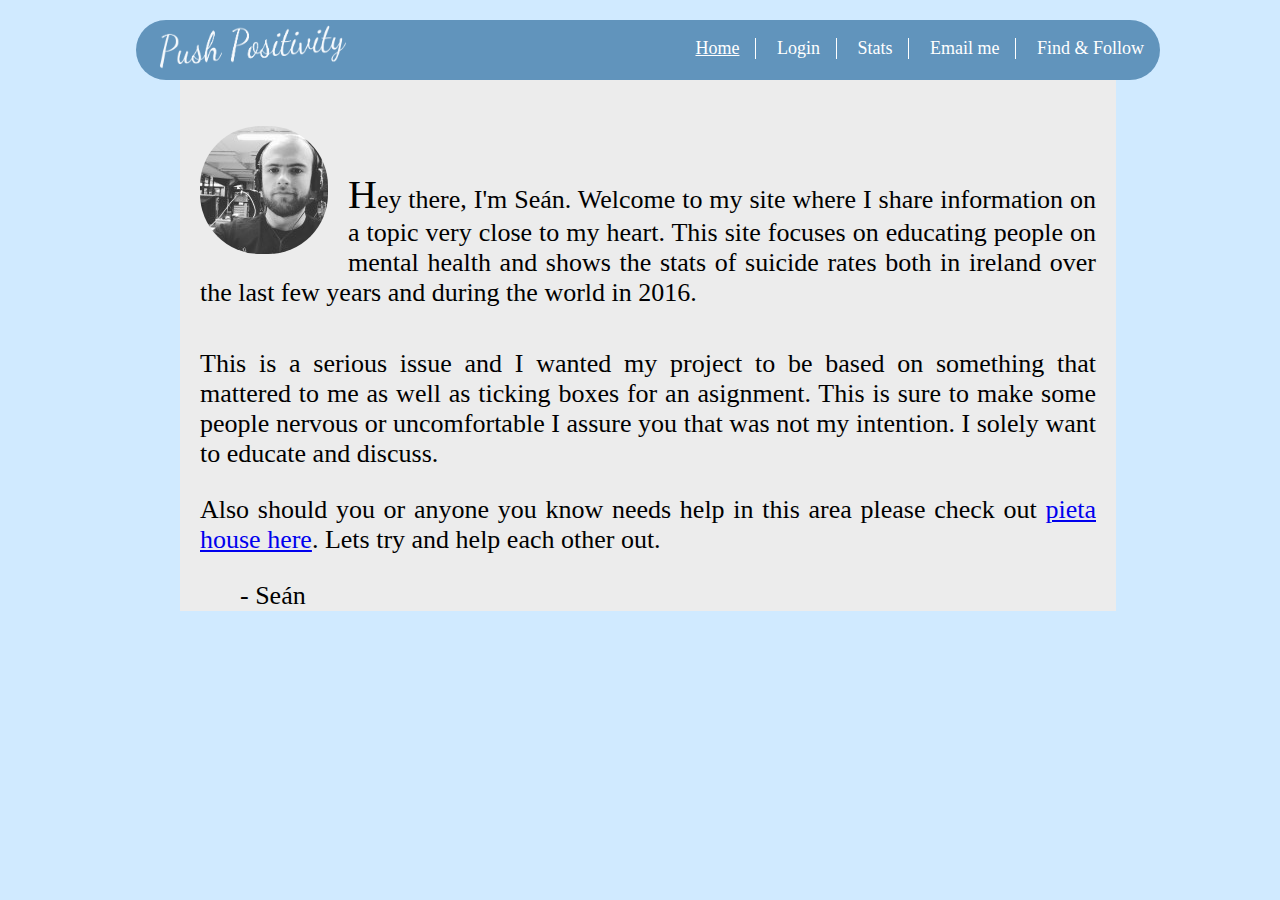
<file: index.html>
<!DOCTYPE html>

<html lang="en">
    <head>
        <title></title>
        <meta charset="utf-8">
        <link href="main.css" type="text/css" rel="stylesheet">
        <meta name="viewport" content="width=device-width, initial-scale=1.0">
        <link href="https://afeld.github.io/emoji-css/emoji.css" rel="stylesheet">
    </head>
    <!-- The REQUIRMENTSGUIDE.txt will tell you where to look for the project related requirements-->
    <!--This page contains the use of the DOM to change html found between the script tags at the end of this code.-->
    <body>
        
        <nav>
            <!--A logo I created for fun-->
            <!--Check out the new logo that I created on <a href="http://logomakr.com" title="Logo Makr">LogoMakr.com</a> https://logomakr.com/8KWPCQ-->
            <img src="Logo.png" alt="Push Positivity" title="Push Positivity " width="200px" height="30px">
            
            <!--Nav bar options linking to other html pages-->
            <ul>
                <!--Throughout the pages the class "current-page" is used to underline the nav option you are currently at.-->
                <li class="nav-options"><a href="#" class="current-page">Home</a></li>
                <li class="nav-options"><a href="login.html" >Login</a></li>
                <li class="nav-options"><a href="aboutme.html">Stats</a></li>
                <li class="nav-options"><a href="emailme.html">Email me</a></li>
                <li ><a href="findfollow.html">Find &amp; Follow</a></li>
            </ul>
        </nav>
        
        <div class="home">
            
            <div><img class="home-profile-img"src="home-profile%20(Custom).jpg" alt="Picture of me while I was supposed to be studying." title="Picture of me while I was supposed to be studying." align="left">
            <p class="first-p"><span id = "headLetter">H</span>ey <span id = "name"></span>, I&#39;m Seán. 
                Welcome to my site where I share information on a topic very close to my heart. This site focuses on
                educating people on mental health and shows the stats of suicide rates both in ireland over the last few
                years and during the world in 2016. </p>
            
            <p class="second-p">This is a serious issue and I wanted my project to be based on something that mattered to me
                as well as ticking boxes for an asignment. This is sure to make some people nervous or uncomfortable I assure
                you that was not my intention. I solely want to educate and discuss.</p>
                
            <p class="third-p">Also should you or anyone you know needs help in this area please check out
                 <a href="https://www.pieta.ie/">pieta house here</a>. Lets try and help each other out.</p>            
                
            <p class="last-p">- Seán</p>
            </div>
        </div>
    
    </body>

    <script>
        //This function asks for a persons name and greats them within the text of the home page
        function yourName() {
        var txt
        var Name = prompt("Hi there! Please enter your name:", "Enter name here ...");
        // If the enter no name or just hit enter to get rid of the box it says "hey there" instead of their name.
        if (Name == null || Name == "" || Name == "Enter name here ...") {
        txt = "there";
        } else {
        // Otherwise the txt variable is set to name
        txt = Name;
        }
        // inputs the name into the paragraph
        document.getElementById("name").innerHTML = txt;
        }
        // Runs this function when page loads.
        window.onload = yourName();

    </script>
</html>
</file>
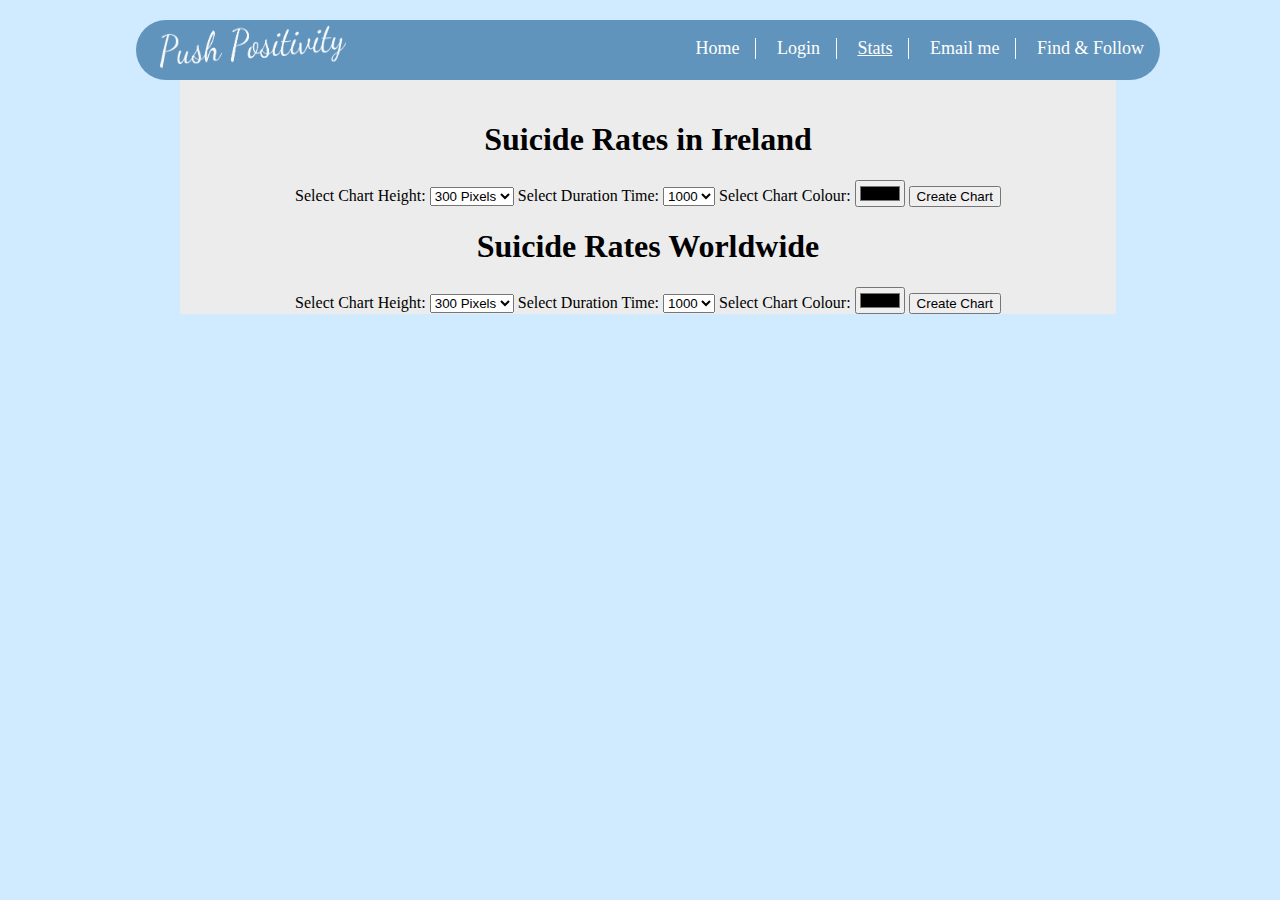
<file: aboutme.html>
<!DOCTYPE html>

<html lang="en">
    <head>
        <title>About me</title>
        <meta charset="utf-8">
        <link href="main.css" type="text/css" rel="stylesheet">
        <meta name="viewport" content="width=device-width, initial-scale=1.0">
        <script src="https://d3js.org/d3.v5.min.js"></script>
    </head>
    <!-- The REQUIRMENTSGUIDE.txt will tell you where to look for the project related requirements-->
    <!-- This page contains the 2 data visualizations one from CSV the other from an array. Both cen be interacted with by the user.-->
    <body>
        
        <nav>
            <!--A logo I created for fun-->
            <!--Check out the new logo that I created on <a href="http://logomakr.com" title="Logo Makr">LogoMakr.com</a> https://logomakr.com/8KWPCQ-->
            <img src="Logo.png" alt="Push Positivity" title="Push Positivity " width="200px" height="30px">
            
            <!--Nav bar options linking to other html pages-->
            <ul>
                <li class="nav-options"><a href="index.html" >Home</a></li>
                <li class="nav-options"><a href="login.html" >Login</a></li>
                <li class="nav-options"><a href="#" class="current-page">Stats</a></li>
                <li class="nav-options"><a href="emailme.html">Email me</a></li>
                <li ><a href="findfollow.html">Find &amp; Follow</a></li>
            </ul>

        </nav>
    
        <div class="home" >
            <!--Ireland graph-->
            <div class="input">
                <h1>Suicide Rates in Ireland</h1>
                Select Chart Height:
                <!--Options to choose for the size of the chart-->
                <select id="barHeight">
                        <option value="300">300 Pixels</option>
                        <option value="600">600 Pixels</option>
                        <option value="900">900 Pixels</option>
                </select>
                Select Duration Time:
                <!--Options to choose type of transition-->
                <select id="Transition">
                        <option value="1000">1000</option>
                        <option value="2000">2000</option>
                        <option value="3000">3000</option>
                </select>
                <!-- Option to choose the colour-->
                Select Chart Colour: <input type="color" id="colourChart">
                <button onclick="createChart()">Create Chart</button>
                <div id="graph1">

                </div>
            </div>
            <!--World graph-->
            <div class="input">
                <h1>Suicide Rates Worldwide</h1>
                Select Chart Height:
                <select id="barHeight2">
                        <option value="300">300 Pixels</option>
                        <option value="600">600 Pixels</option>
                        <option value="900">900 Pixels</option>
                </select>
                Select Duration Time:
                <!--Options to choose type of transition-->
                <select id="Transition2">
                        <option value="1000">1000</option>
                        <option value="2000">2000</option>
                        <option value="3000">3000</option>
                </select>
                Select Chart Colour: <input type="color" id="colourChart2">
                <button onclick="createChart2()">Create Chart</button>
                <div id="graph2">

                </div>
                </div>
        </div>


    </body>

            
</html>

<script TYPE="text/javascript">


function createChart(){
// inport Suicide rate data
d3.csv("suicideDataH.csv").then(function(data){
                console.log(data);
    
            // Values for bar chart
            // The ID barheight is used to collect the value chosen for the height by the user
            var height = document.getElementById("barHeight").value;
            var width = 500;
            var dataCount = data.length;
            var gap = 3;
            var barColour = document.getElementById("colourChart").value;
            var trans = document.getElementById("Transition").value;
    
            // Convert to numbers
            data.forEach(function(d){
                d.Amount = Number(d.Amount);
            })
    
            // Create a scale for Y
            var yScale = d3.scaleLinear()
                .domain([0, d3.max(data, function(d){
                    return d.Amount;
                })])
                .range([height, 0]);
    
            // Create a scale for X
            var xScale = d3.scaleBand()
                .domain(data.map(function(d){
                    return d.Year;
                }))
                .range([0, width]);
            
            // Create y axis
            var yAxis = d3.axisLeft()
                .scale(yScale);
    
            // Create x axis
            var xAxis = d3.axisBottom()
                .scale(xScale);
            
            // delete any graphs previously saved bu using to graph1 id to specify
            d3.select("#graph1").selectAll("*").remove();

            // Create an SVG Container using to graph1 id to specify where
            var svgContainer = d3.select("#graph1").append("svg")
                .attr("width", 1000)
                .attr("height", 1000);
            
            // Create a rectangle
            var myRectangle = svgContainer.selectAll("rect")
                .data(data);
    
            // Add Attributes to rectangle
            myRectangle.enter()
                .append("rect")
                    // Transition state collected from Transition ID
                    // Set attributes to control the animation
                    .attr("fill", "black")
                    .attr("x", function(d, i){
                        return (50 + (i*(width/dataCount)));
                    })
                    .attr("y", function(d){
                        return yScale(d.Amount);
                    })
                    .attr("width", (width/dataCount - gap))
                    .transition()
                    .duration(trans)
                    .delay(400)
                    .ease(d3.easeElasticOut)

                    // Sets the starting x coordinate for each bar
                    .attr("x", function(d, i){
                        return (50 + (i*(width/dataCount)));
                    })
                    // Sets the starting y coordinate for each bar
                    .attr("y", function(d){
                        return yScale(d.Amount);
                    })
                    // Sets the width for each bar
                    .attr("width", (width/dataCount - gap))
                    // Sets the height for each bar
                    .attr("height", function(d){
                        return height - yScale(d.Amount)
                    })
                    // fills in colour with input colour
                    .attr("fill", barColour);
            
            // Places values along the y-axis
            svgContainer.append("g")
                    .attr("transform", "translate(45, 0)")
                    .call(yAxis);
            
            // Places values along the x-axis
            svgContainer.append("g")
                    .attr("transform", "translate(50, "+ height +")")
                    .call(xAxis)
                    .selectAll("text")
                        .attr("transform", "rotate(60)")
                        .attr("text-anchor", "start")
                        .attr("x", "9")
                        .attr("y", "3");
            });
}

function createChart2(){
    // Set values of array
    const data = [
                ["10-14 yrs", 9368],
                ["15-19 yrs", 52750], 
                ["20-24 yrs", 78691], 
                ["25-29 yrs", 81284], 
                ["10-29yrs", 222093]
            ];

    // Values for bar chart
    // The ID barheight is used to collect the value chosen for the height by the user
    var height = document.getElementById("barHeight2").value;
    var width = 500;
    var dataCount = data.length;
    var gap = 3;
    var barColour2 = document.getElementById("colourChart2").value;
    var trans = document.getElementById("Transition2").value;


    // Create a scale for Y
    var yScale = d3.scaleLinear()
        .domain([0, d3.max(data, function(d, i){
                    return data[i][1];
                })])
        .range([height, 0]);

    // Create a scale for X
    var xScale = d3.scaleBand()
        .domain(data.map(function(d, i){
            return data[i][0];
        }))
        .range([0, width]);

    // Create y axis
    var yAxis = d3.axisLeft()
        .scale(yScale);

    // Create x axis
    var xAxis = d3.axisBottom()
        .scale(xScale);

    // delete any graphs previously saved bu using to graph2 id to specify
    d3.select("#graph2").selectAll("*").remove();

    // Create an SVG Container
    var svgContainer = d3.select("#graph2").append("svg")
        .attr("width", 1000)
        .attr("height", 1000);

    // Create a rectangle
    var myRectangle = svgContainer.selectAll("rect")
        .data(data);

    // Add Attributes to rectangle
    myRectangle.enter()
        .append("rect")
            // Transition state collected from Transition ID
            // Set attributes to control the animation
            .attr("fill", "black")
            .attr("x", function(d, i){
                return (50 + (i*(width/dataCount)));
            })
            .attr("y", function(d){
                return yScale(d.Amount);
            })
            .attr("width", (width/dataCount - gap))
            .transition()
            .duration(trans)
            .delay(400)
            .ease(d3.easeElasticOut)
            // Sets the starting x coordinate for each bar
            .attr("x", function(d, i){
                return (50 + (i*(width/dataCount)));
            })
            // Sets the starting y coordinate for each bar
            .attr("y", function(d, i){
                return yScale(data[i][1]);
            })
            // Sets the width for each bar
            .attr("width", (width/dataCount - gap))
            // Sets the height for each bar
            .attr("height", function(d, i){
                return height - yScale(data[i][1])
            })
            // fills in colour with input colour
            .attr("fill", barColour2);

    // Places values along the y-axis
    svgContainer.append("g")
    .attr("transform", "translate(45, 0)")
    .call(yAxis);

    // Places values along the x-axis
    svgContainer.append("g")
            .attr("transform", "translate(50, "+ height +")")
            .call(xAxis)
            .selectAll("text")
                .attr("text-anchor", "centre")
                .attr("x", "9")
                .attr("y", "15");
                }
    </script>
</file>
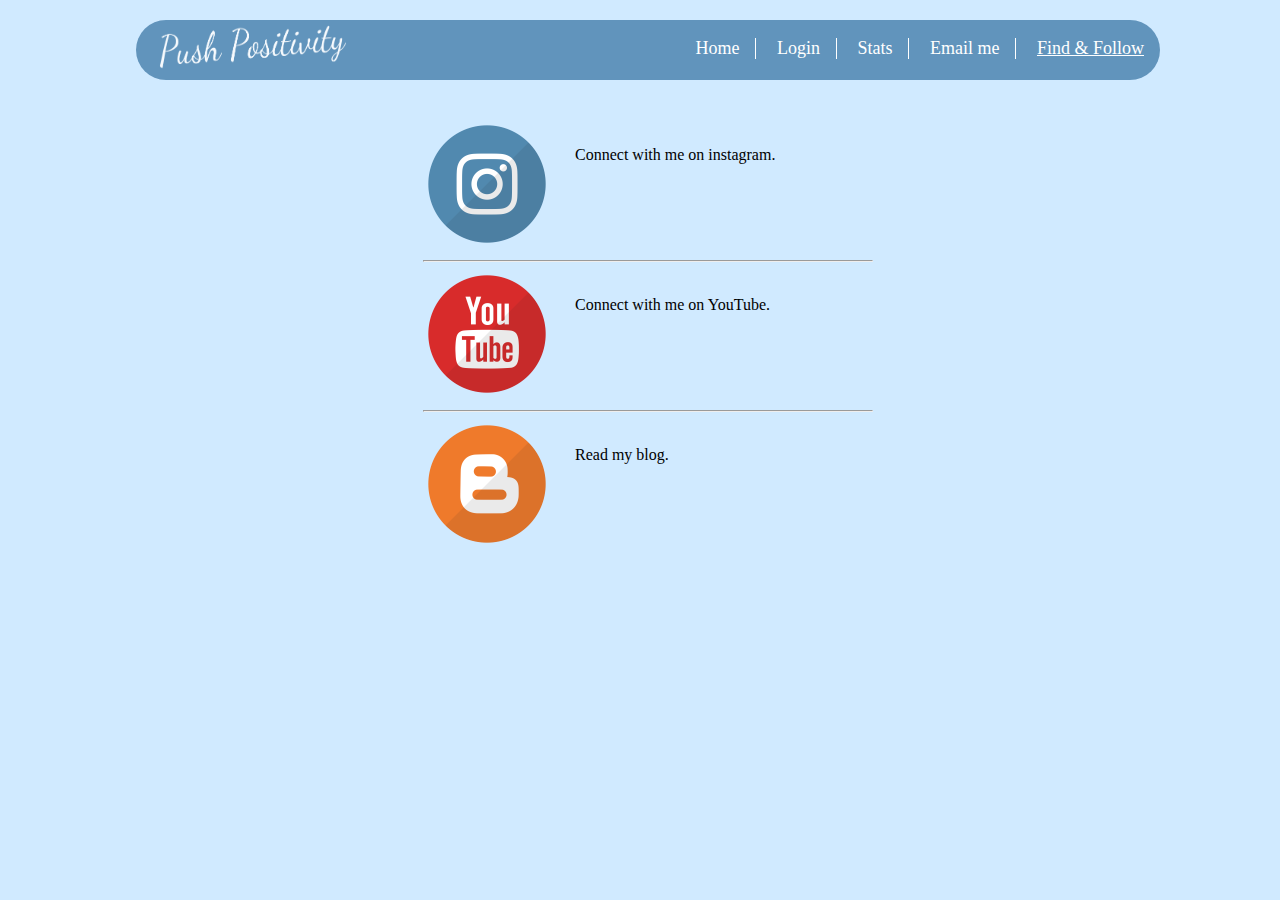
<file: findfollow.html>
<!DOCTYPE html>

<html lang="en">
    <head>
        <title></title>
        <meta charset="utf-8">
        <link href="main.css" type="text/css" rel="stylesheet">
        <meta name="viewport" content="width=device-width, initial-scale=1.0">
    </head>
    <!-- The REQUIRMENTSGUIDE.txt will tell you where to look for the project related requirements-->
    <!--This page contains links to 3 different pages through the images-->
    <body>
        
        <nav>
            <!--A logo I created for fun-->
            <!--Check out the new logo that I created on <a href="http://logomakr.com" title="Logo Makr">LogoMakr.com</a> https://logomakr.com/8KWPCQ-->
            <img src="Logo.png" alt="Push Positivity" title="Push Positivity " width="200px" height="30px">
            
            <!--Nav bar options linking to other html pages-->
            <ul>
                <li class="nav-options"><a href="index.html" >Home</a></li>
                <li class="nav-options"><a href="login.html" >Login</a></li>
                <li class="nav-options"><a href="aboutme.html">Stats</a></li> 
                <li class="nav-options"><a href="emailme.html">Email me</a></li>
                <li><a href="#" class="current-page">Find &amp; Follow</a></li>
            </ul>
        </nav>
        <!--Each div contains a different social media with links and pngs. The link to each page is through the images and they are opened up on a new page by setting target="_blank" -->
        <div class="findfollow">
        <div class="solo-media">
            <a href="https://www.instagram.com/" target="_blank"><img class="media icon" src="instagram.png" alt="My Instagram" title="My Instagram."></a>
            <p class="para">Connect with me on instagram.</p>
        </div>
        <hr>
        <div class="solo-media">
            <a href="https://www.youtube.com/" target="_blank"><img class="media icon" src="youtube.png" alt="My YouTube" title="My YouTube."></a>
            <p class="para">Connect with me on YouTube.</p>
        </div>
        <hr>
        <div class="solo-media">
            <a href="https://www.blogger.com/" target="_blank"><img class="media icon" src="blogger.png" alt="My Blog" title="My blog."></a>
            <p class="para">Read my blog.</p>
        </div>
        </div>

        


    </body>

</html>
</file>
<file: main.css>
/* Sets colour width and height of the body of each page*/
body{
    width:100%;
    height:100%;
    background-color:#D0EAFF
}

/*Sets the shape and size of the nav bar*/
nav{
    width:80%;
    height:60px;
    background-color:#6194BC;
    margin:20px auto 0px auto;
    color:aliceblue;
    border-radius:30px
}

/*Aligns the nav bar options so the set to the right*/
nav ul{
    list-style:none;
    float:right;
    font-size:18px;
    display:inline-block
}

/*Insures the nav bar options are in line and spaced from each other*/
nav ul li{
    display:inline-block;
    padding:0px 16px 0px 16px
}

/*underlines the nav options that are not in use when hovered over*/
nav>ul>li>a:hover {
    text-decoration: underline
}

/*Gives the options their colour */
nav ul li a{
    text-decoration:none;
    color:#ffffff
}

/* Sets demensions and spacing for logo*/
nav img{
    height:47px;
    width:200px;
    padding-top:5px;
    padding-left:15px
}

/*gives all but the last option a border to its right to seperate easier*/
.nav-options{
    border-right:1px white solid
}

/*Underlines the nav bar option of the current page*/
.current-page{
    text-decoration:underline
}

/*Sets the demensions of the profile pic in index.html*/
.home-profile-img{
    border-radius:60px;
    margin-right:20px
}

/* Sets the demensions, spacing and colour of inlay in both index.html and aboutme.html*/
.home{
    width:70%;
    height:100%;
    margin:auto;
    background-color:#ECECEC;
    padding:20px 20px 0px 20px
}

/* sets attributes of the paragraphs with the home class div*/
.home p{
    text-align:justify;
    font-size:26px;
    font-family:serif
}

/* Makes the head letter in index.html stand out.*/
.home p #headLetter{
    font-size:40px;
    font-weight:300
}

/*spacing for first two paragraphs in index.html*/
.first-p{
    padding-top:45px;
    padding-bottom:15px
}

/*spacing for last paragraphs in index.html*/
.last-p{
    padding-left:40px
}

/* Spacing and demensions for the individual parts for the form in emailme.html*/
form{
    width:350px;
    height:250px;
    margin:auto;
    padding-top:20px
}

/* Spacing and demensions for the form div in emailme.html*/
.form-container{
    width:450px;
    height:450px;
    margin:auto;
    padding-top:60px
}

/*  Spacing and demensions for the div holding the social medias in findfollow.html*/
.findfollow{
    width:450px;
    height:450px;
    margin:auto auto;
    padding-top:40px
}

/*  Spacing and demensions for the social media icons in findfollow.html*/
.icon{
    float:left;
    padding-right:12px
}

/*  Spacing and demensions for each of the divs for each of the social medias in findfollow.html */
.solo-media{
    display:inline-block
}

.solo-media img:hover{
    width: 100px;
    height: 100px
    
}

/*  Spacing and demensions for paragraphs in findfollow.html*/
.para{
    padding-top:10px;
    margin-left:12px;
    float:right
}

/* Centers the graphs in aboutme.html*/
.input{
    text-align: center;
}
</file>
